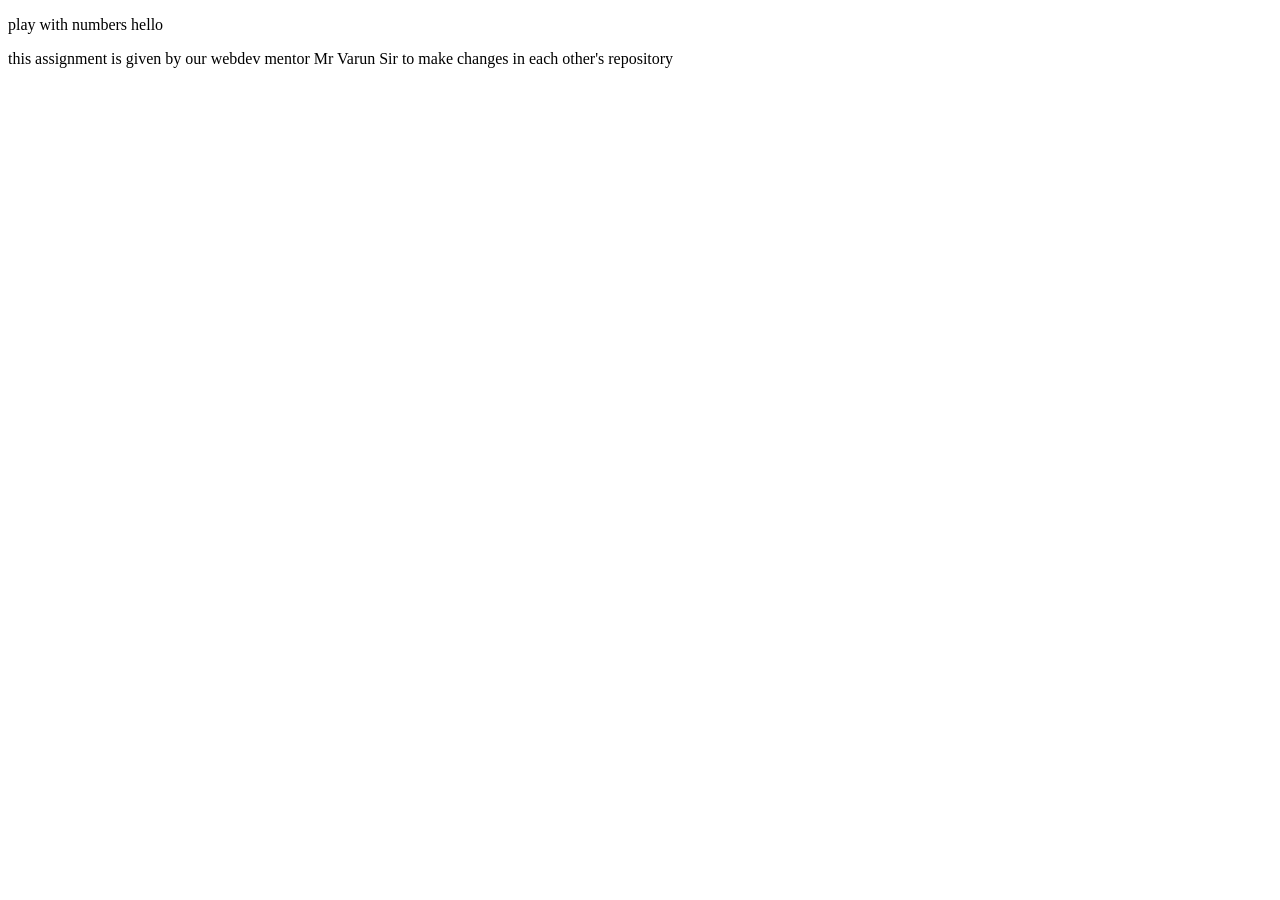
<file: index.html>
<!DOCTYPE html>
<html lang="en">
<head>
    <meta charset="UTF-8">
    <meta name="viewport" content="width=device-width, initial-scale=1.0">
    <title>Document</title>
</head>
<body>
    <p>play with numbers hello
    </p>
    <p>this assignment is given by our webdev mentor Mr Varun Sir to make changes in each other's repository</p>

</body>
</html>
</file>
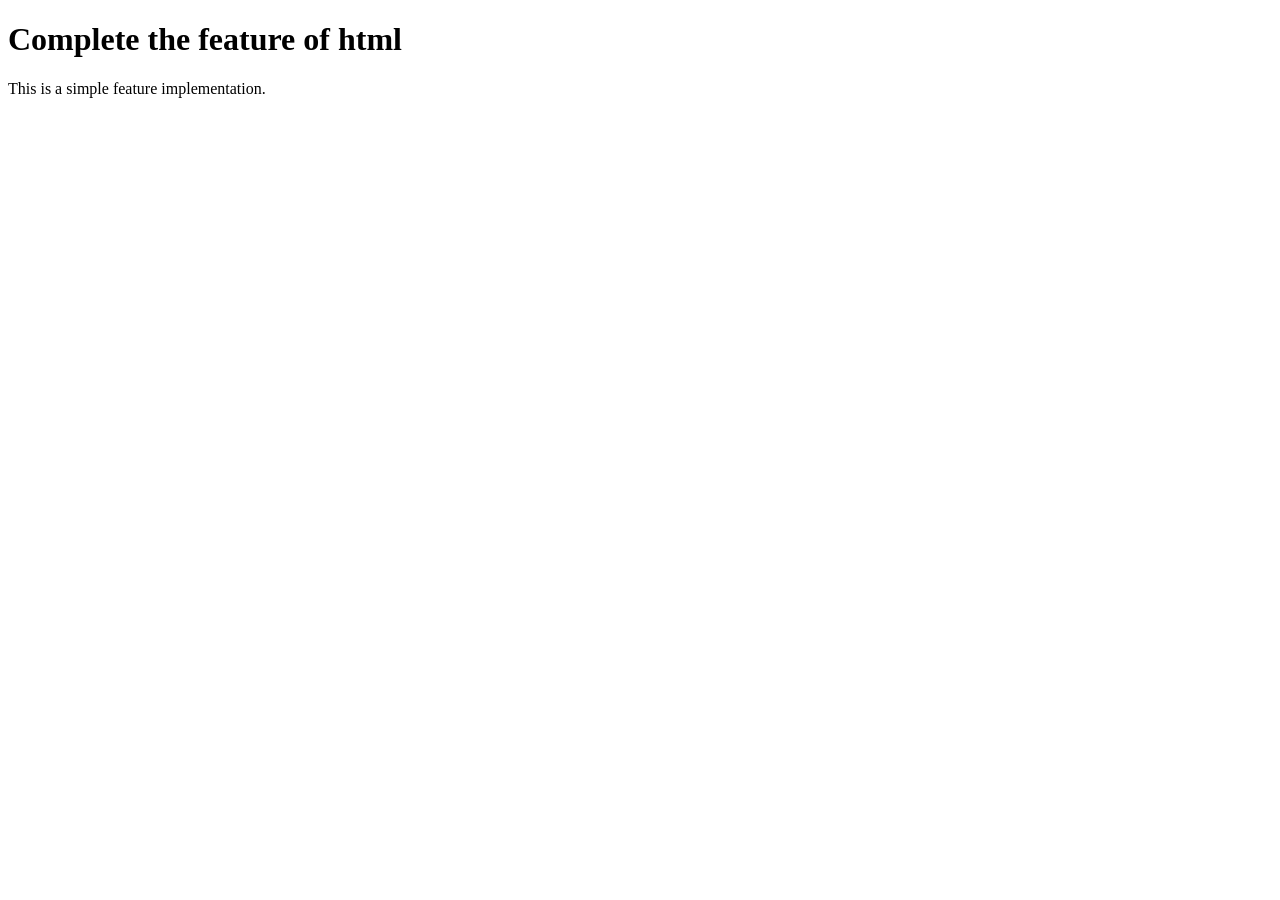
<file: feature/feature.html>
<!DOCTYPE html>
<html lang="en">
<head>
    <meta charset="UTF-8">
    <meta name="viewport" content="width=device-width, initial-scale=1.0">
    <title>Document</title>
</head>
<body>
    <h1> Complete the feature of html</h1>
    <p>This is a simple feature implementation.</p>
</body>
</html>
</file>
